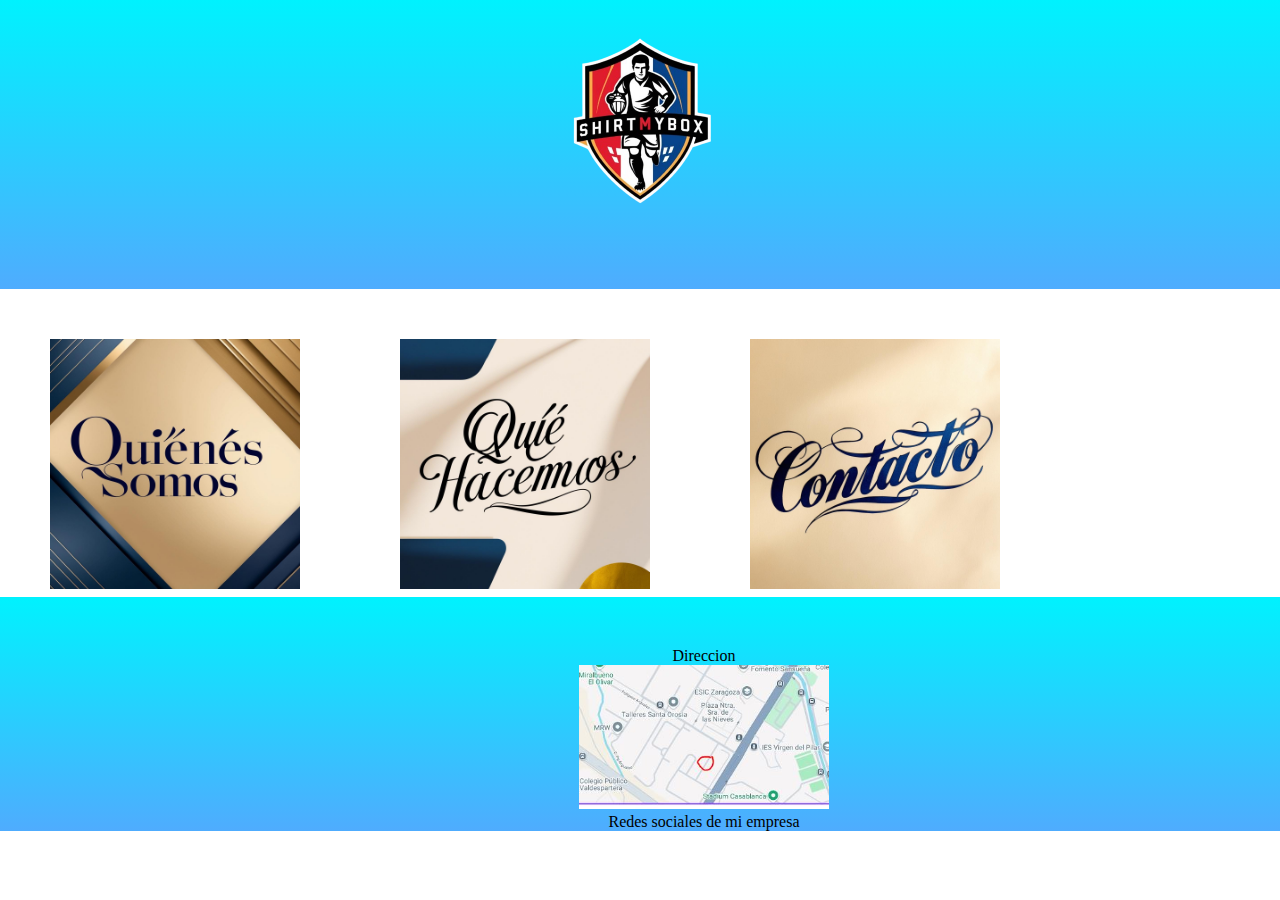
<file: index.html>
<!DOCTYPE html>
<html>
<head>
    <meta charset="utf-8">
    <title>Home</title>
    <link rel="stylesheet" href="new 1.css">
</head>
<body>
    <header>
	<img src="img/logo.png" style="width 80%; max-width: 250px; height: auto;">
	</header>
	<main>
		<section>
		<article><a href="quienessomos.html"><img src="img/quienessomos.png" alt="quienes somos" style="width: 100%; max-width: 250px; height: auto;"></a>
		</article> 
		<article><a href="quehacemos.html"><img src="img/quehacemos.png" alt="qu� hacemos" style="widht: 80%; max-width: 250px; height: auto;"></a>
		</article>
		<article><a href="contacto.html"><img src="img/contacto.png" alt="contacto con nosotros" style="widht: 80%; max-width: 250px; height: auto;"></a>
		</article>
		</section>
	</main>
</body>
	<footer>
	Direccion 
	<br>
	<img src="img/mapa.png" style="width 80%; max-width: 250px; height: auto;"> 
	<br>
	Redes sociales de mi empresa
	</footer>
</html>
</file>
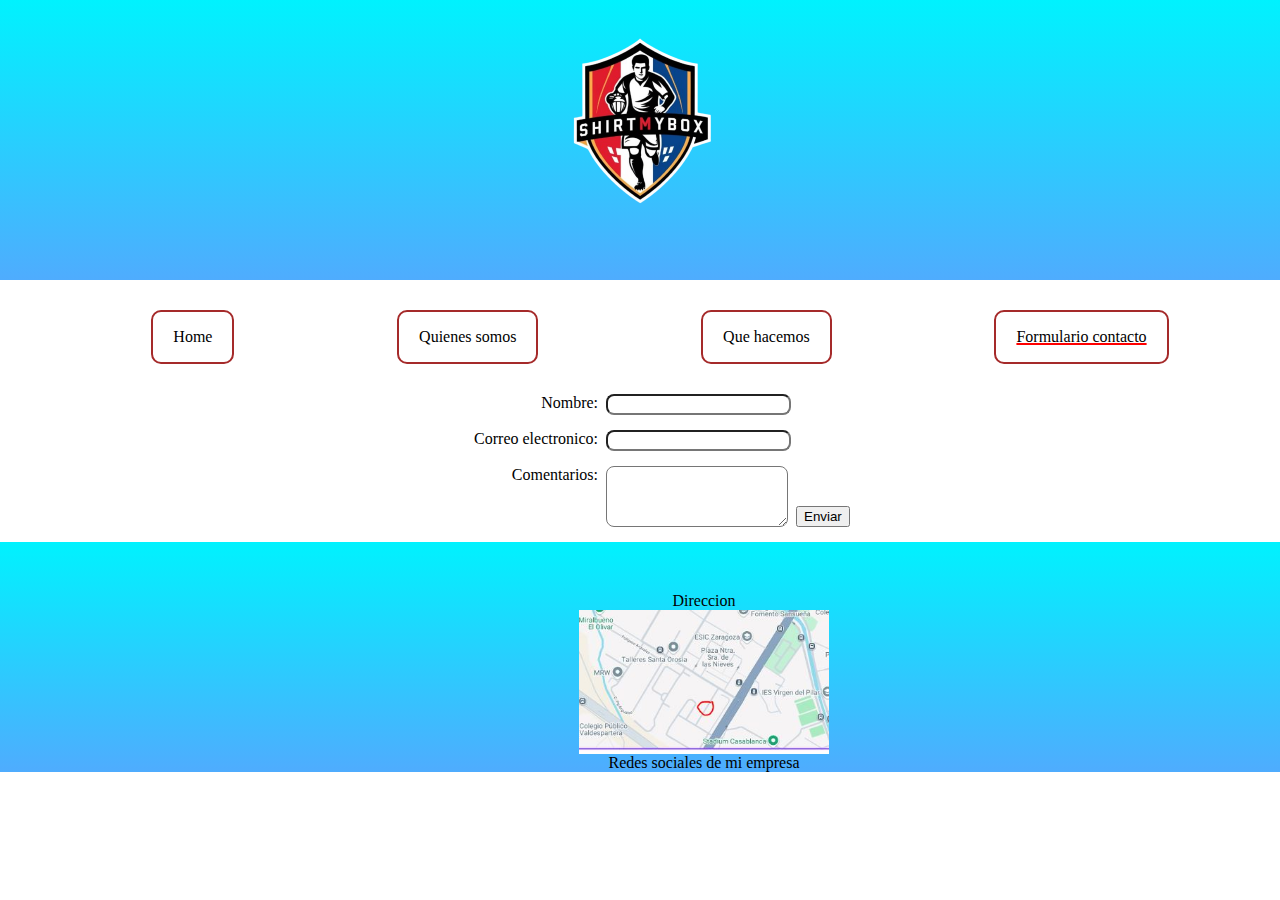
<file: contacto.html>
<html>
<head>
    <meta charset="utf-8">
    <title>Formulario Contacto </title>
	<link rel="stylesheet" href="contacto.css">
</head>
	<header>
		<img src="img/logo.png" style="width 80%; max-width: 250px; height: auto;">
	</header>
<body>
	<nav>
		<ul>
	<li><a href="index.html">Home</a></li>
	<li><a href="quienessomos.html">Quienes somos</a></li>
	<li><a href="quehacemos.html">Que hacemos</a></li>
	<li><a href="contacto.html" class="formulario-contacto">Formulario contacto</a></li>
		</ul>
	</nav>
	<main>
		<section>
		<form action="#" method="post">
		<div class="enlinea">
		<label for="name">Nombre:</label>
		<input type="text" id="name" name="name" required>
		</div>
		<div class="enlinea">
		<label for="email">Correo electronico:</label>
		<input type="email" id="email" name="email" required>
		</div>
		<div class="enlinea">
		<label for="comments">Comentarios:</label>
		<textarea id="comments" name="comments" required></textarea>
		<button>Enviar</button>
		</div>
	</main>
</body>
		<footer>
		Direccion
		<br>
		<img src="img/mapa.png" style="width 80%; max-width: 250px; height: auto;"> 
		<br>
        Redes sociales de mi empresa
		</footer>
</html>
</file>
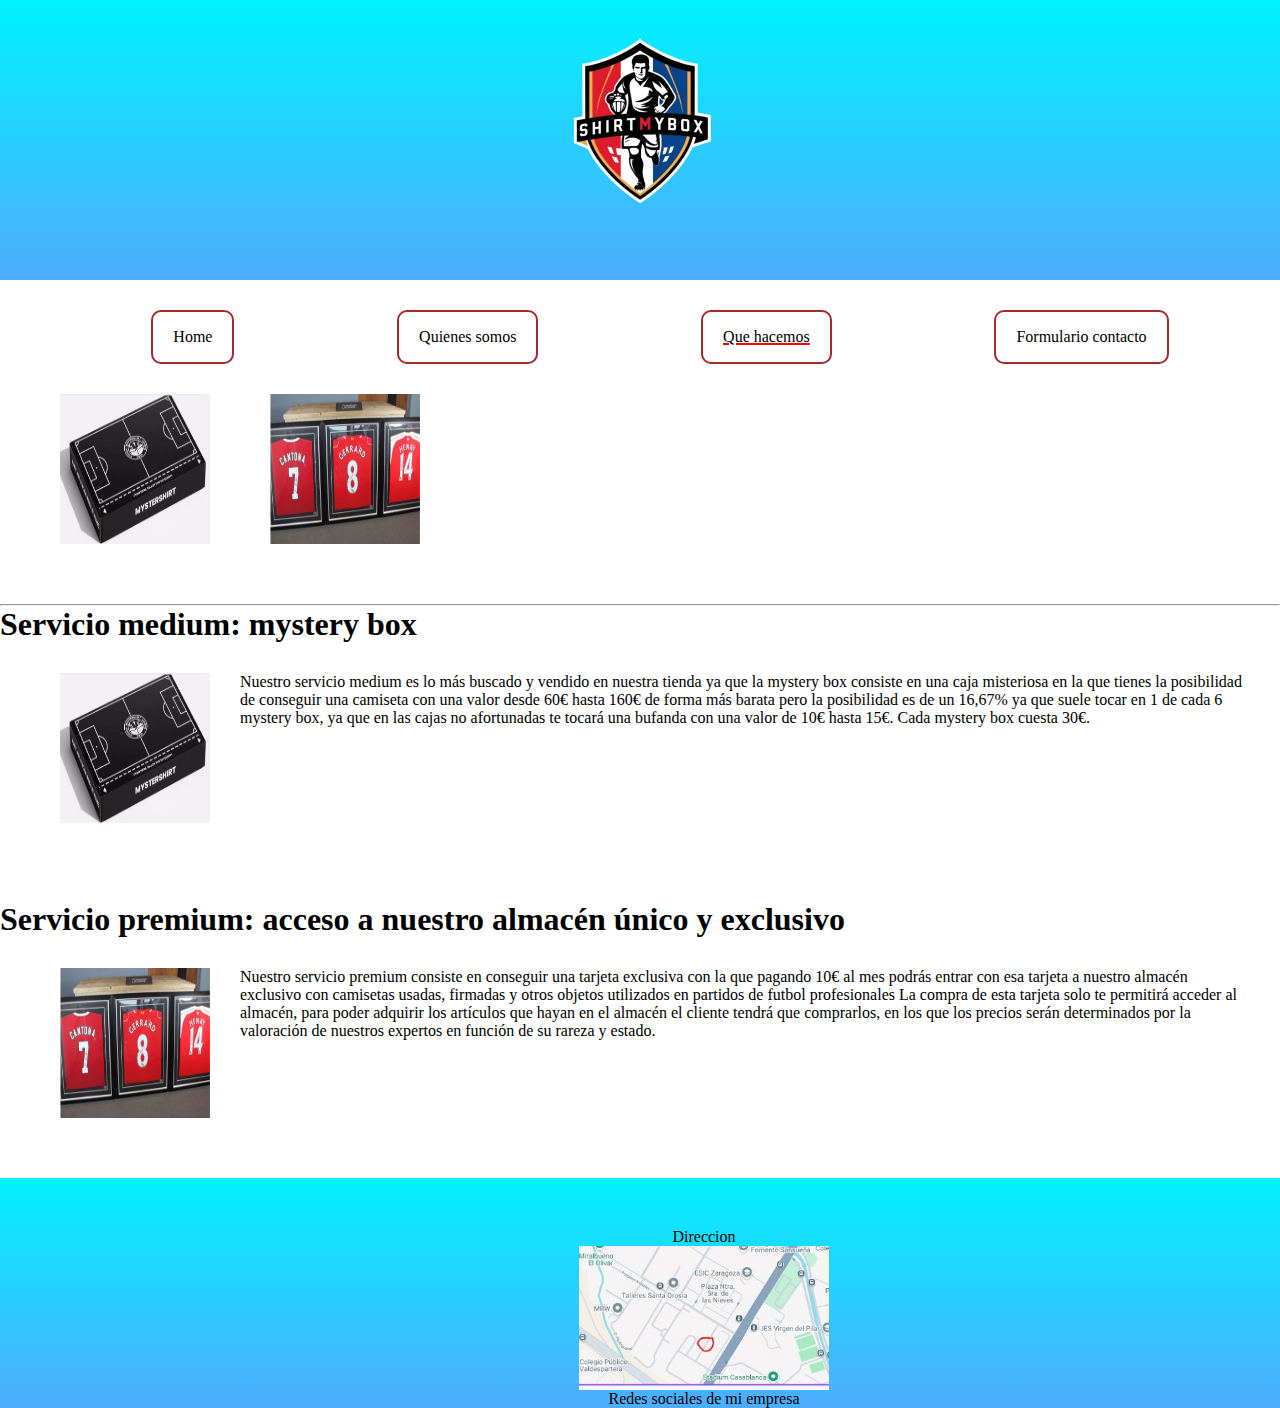
<file: quehacemos.html>
<html>
<head>
    <meta charset="utf-8">
    <title>Que Hacemos</title>
    <link rel="stylesheet" href="hacemos.css">
</head>
<body>
	<header>
	<img src="img/logo.png" style="width 80%; max-width: 250px; height: auto;">
	</header>
	<nav>
		<ul>
	<li><a href="index.html">Home</a></li>
	<li><a href="quienessomos.html">Quienes somos</a></li>
	<li><a href="quehacemos.html" class="que-hacemos">Que hacemos</a></li>
	<li><a href="contacto.html">Formulario contacto</a></li>
		</ul>
	</nav>
	<main>
		<section>
		<img class="flotar" src="img/cajamystery.png" width="150px" height="150px">
		<img class="flotar" src="img/camisetas.png" width="150px" height="150px">
		</section>
	</main>
	<hr>
	<h1>Servicio medium: mystery box</h1>
	<section>
	<img class="flotard" src="img/cajamystery.png" width="150px" height="150px">
	<div style="text align: justify;"> Nuestro servicio medium es lo más buscado y
	vendido en nuestra tienda ya que la mystery box consiste en una caja misteriosa en la que 
	tienes la posibilidad de conseguir una camiseta con una valor desde 60€ hasta 160€ de forma más barata pero la posibilidad es de un 16,67%
	ya que suele tocar en 1 de cada 6 mystery box, ya que en las cajas no afortunadas te tocará una bufanda con una valor de 10€ hasta 15€.
	Cada mystery box cuesta 30€.</div>
	</section>
	<br>
	<h1>Servicio premium: acceso a nuestro almacén único y exclusivo</h1>
	<section>
	<img class="flotar"src="img/camisetas.png" width="150px" height="150px">
	<div style="text align: justify;">Nuestro servicio premium consiste en conseguir una tarjeta exclusiva con la que pagando 10€ al mes podrás entrar
	con esa tarjeta a nuestro almacén exclusivo con camisetas usadas, firmadas y otros objetos utilizados en partidos de futbol profesionales
	La compra de esta tarjeta solo te permitirá acceder al almacén, para poder adquirir los artículos que hayan en el almacén el cliente tendrá que comprarlos,
	en los que los precios serán determinados por la valoración de nuestros expertos en función de su rareza y estado.</div>
	</section>
</body>
    <footer>
        Direccion
		<br>
		<img src="img/mapa.png" style="width 80%; max-width: 250px; height: auto;"> 
		<br>
        Redes sociales de mi empresa
    </footer>
</html>
</file>
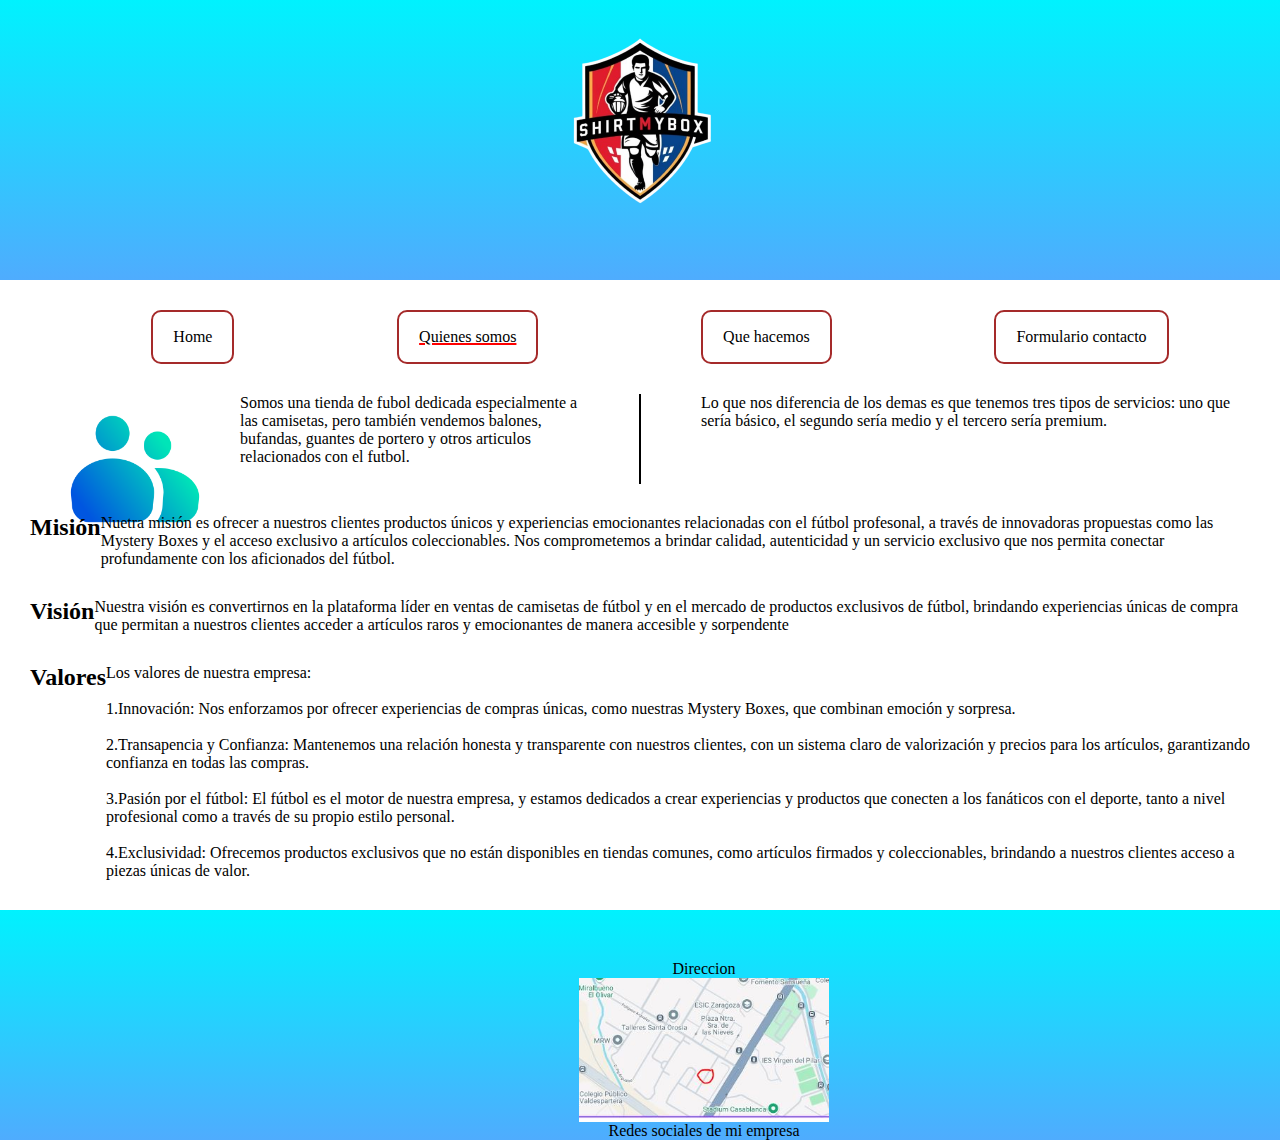
<file: quienessomos.html>
<html>
<head>
    <meta charset="utf-8">
    <title>Quienes Somos</title>
    <link rel="stylesheet" href="estilo.css">
</head>
<body>
    <header>
	<img src="img/logo.png" style="width 80%; max-width: 250px; height: auto;">
	</header>
	<nav>
		<ul>
	<li><a href="index.html">Home</a></li>
	<li><a href="quienessomos.html" class="quienes-somos">Quienes somos</a>
	<ul class="submenu">
		<li><a href="quienessomos.html#mi">Misión</a></li>
		<li><a href ="quienessomos.html#vi">Visión</a></li>
		<li><a href="quienessomos.html#va">Valores</a></li>
		</ul>
	</li>
	<li><a href="quehacemos.html">Que hacemos</a></li>
	<li><a href="contacto.html">Formulario contacto</a></li>
		</ul>
	</nav>
	<main>
		<section>
		<div class="doscolumnas">
		<img class="flotar" src="img/nosotros.png" width="150px" height="150px">
		<div style="text align: justify;">Somos una tienda de fubol dedicada especialmente a las camisetas, pero también vendemos balones, bufandas, guantes de portero y otros articulos relacionados con el futbol.
	<br>
	<br>
	Lo que nos diferencia de los demas es que tenemos tres tipos de servicios: uno que sería básico, el segundo sería medio y el tercero sería premium.
	</div>
	</div>
	</section>
	</main>
	<section id="mi">
		<h2>Misión</h2>
		<p>Nuetra misión es ofrecer a nuestros clientes productos únicos y experiencias emocionantes relacionadas con el fútbol profesonal,
		a través de innovadoras propuestas como las Mystery Boxes y el acceso exclusivo a artículos coleccionables.
		Nos comprometemos a brindar calidad, autenticidad y un servicio exclusivo que nos permita conectar profundamente con los aficionados del fútbol.</p>
	</section>
	<section id="vi">
		<h2>Visión</h2>
		<p>Nuestra visión es convertirnos en la plataforma líder en ventas de camisetas de fútbol y en el mercado de productos exclusivos de fútbol, brindando experiencias únicas de compra
		que permitan a nuestros clientes acceder a artículos raros y emocionantes de manera accesible y sorpendente</p>
	</section>
	<section id="va">
		<h2>Valores</h2>
		<p>Los valores de nuestra empresa: 
		<br>
		<br>
		1.Innovación: Nos enforzamos por ofrecer experiencias de compras únicas, como nuestras Mystery Boxes, que combinan emoción y sorpresa.
		<br>
		<br>
		2.Transapencia y Confianza: Mantenemos una relación honesta y transparente con nuestros clientes, con un sistema claro de valorización
		y precios para los artículos, garantizando confianza en todas las compras.
		<br>
		<br>
		3.Pasión por el fútbol: El fútbol es el motor de nuestra empresa, y estamos dedicados a crear experiencias y productos que conecten a los
		fanáticos con el deporte, tanto a nivel profesional como a través de su propio estilo personal.
		<br>
		<br>
		4.Exclusividad: Ofrecemos productos exclusivos que no están disponibles en tiendas comunes, como artículos firmados y coleccionables, brindando a nuestros 
		clientes acceso a piezas únicas de valor.</p>
	</section>
</body>
	<footer>
	Direccion 
	<br>
	<img src="img/mapa.png" style="width 80%; max-width: 250px; height: auto;"> 
	<br>
	Redes sociales de mi empresa
	</footer>
</html>
</file>
<file: new 1.css>
*{
		margin: 0px;
}
header {
	
   background: linear-gradient(to top, #4facfe, #00f2fe);
   font-family: Georgia;
   font-size: 3em;
   color: white;
   font-weight: bold;
   text-align: center;
   padding-bottom: 30px;
   line-height: 50px;
}
footer {
		background: linear-gradient(to bottom, #00f2fe, #4facfe);
		padding: 50px 0px 0px 10%;
		text-align: center;
}
section {
		display: flex;
}
article {
		margin: 50px 50px 0px 50px;
		text-align: center;
	font-weight: bold;
	font-size: 2em;
}
.img/quienessomos {
    width: 70%;
    max-width: 200px;
}

.img/quehacemos {
    width: 80%;
    max-width: 220px;
}

.img/contacto {
    width: 75%;
    max-width: 210px;
}
</file>
<file: contacto.css>
*{
		margin: 0px;
}
header {
	
   background: linear-gradient(to top, #4facfe, #00f2fe);
   font-family: Georgia;
   font-size: 3em;
   color: white;
   font-weight: bold;
   text-align: center;
   padding-bottom: 30px;
   line-height: 50px;
}
footer {
		background: linear-gradient(to bottom, #00f2fe, #4facfe);
		padding: 50px 0px 0px 10%;
		text-align: center;
}
nav ul{
	list-style-type: none;
	display: flex;
	flex-direction: row;
	justify-content: space-around;
	margin: 30px;
}
nav li{
	line-height: 30px;
}
nav li a{
	text-decoration: none;
	padding: 10px 20px;
	display: inline-block;
	background-color: white;
	border: 2px solid brown;
	border-radius: 10px;
	color: black;
}
nav li a:hover {
		background-color: #f0f0f0;
		color: black;
		font-size: 1.5em;
		transform: transalteX(10px) translateY(-5px)
}
.formulario-contacto {
	text-decoration: underline;
	text-decoration-color: red;
	text-decoration-thickness: 2px;
}
.enlinea {
	display: flex;
	align-items: initial;
	margin-bottom: 15px;
}
form {
	margin-left: 35%;
}
label {
	width: 150px;
	text-align: right;
	padding-right: 8px
}
input, textarea {
	border-radius: 8px;
}
.enlinea button {
	margin-top: 40px;
	margin-left: 8px;
}
</file>
<file: hacemos.css>
*{
		margin: 0px;
}
header {
	
   background: linear-gradient(to top, #4facfe, #00f2fe);
   font-family: Georgia;
   font-size: 3em;
   color: white;
   font-weight: bold;
   text-align: center;
   padding-bottom: 30px;
   line-height: 50px;
}
footer {
		background: linear-gradient(to bottom, #00f2fe, #4facfe);
		padding: 50px 0px 0px 10%;
		text-align: center;
}
section {
		display: flex;
}
article {
		margin: 50px 50px 0px 50px;
		text-align: center;
	font-weight: bold;
	font-size: 2em;
}
img.flotar {
	display: block;
	float: left;
	margin: 0px 30px 30px 30px;
}
img.flotard {
	display: block;
	float: right;
	margin: 0px 30px 30px 30px;
}
section {
	margin: 30px;
}
article {
	margin: 50px 50px 0px 50px;
	text-align: center;
	font-weight: bold;
	font-size: 2em;
	padding-bottom: 100px;
}
nav ul{
	list-style-type: none;
	display: flex;
	flex-direction: row;
	justify-content: space-around;
	margin: 30px;
}
nav li{
	line-height: 30px;
}
nav li a{
	text-decoration: none;
	padding: 10px 20px;
	display: inline-block;
	background-color: white;
	border: 2px solid brown;
	border-radius: 10px;
	color: black;
}
nav li a:hover {
		background-color #f0f0f0;
		color: black;
		font-size: 1.5em;
		transform: transalteX(10px) translateY(-5px)
}
.cuadrado {
	width: 200px;
	height: 200px;
	margin:10px;
	padding: 30px 30px 100px 30px;
}
.que-hacemos {
		text-decoration: underline;
		text-decoration-color: red;
		text-decoration-thickness: 2px;
}
</file>
<file: estilo.css>
��* {  
 	 	 m a r g i n :   0 p x ;  
 }  
 h e a d e r   {  
 	  
       b a c k g r o u n d :   l i n e a r - g r a d i e n t ( t o   t o p ,   # 4 f a c f e ,   # 0 0 f 2 f e ) ;  
       f o n t - f a m i l y :   G e o r g i a ;  
       f o n t - s i z e :   3 e m ;  
       c o l o r :   w h i t e ;  
       f o n t - w e i g h t :   b o l d ;  
       t e x t - a l i g n :   c e n t e r ;  
       p a d d i n g - b o t t o m :   3 0 p x ;  
       l i n e - h e i g h t :   5 0 p x ;  
 }  
 f o o t e r   {  
 	 	 b a c k g r o u n d :   l i n e a r - g r a d i e n t ( t o   b o t t o m ,   # 0 0 f 2 f e ,   # 4 f a c f e ) ;  
 	 	 p a d d i n g :   5 0 p x   0 p x   0 p x   1 0 % ;  
 	 	 t e x t - a l i g n :   c e n t e r ;  
 }  
 s e c t i o n   {  
 	 	 d i s p l a y :   f l e x ;  
 }  
 a r t i c l e   {  
 	 	 m a r g i n :   5 0 p x   5 0 p x   0 p x   5 0 p x ;  
 	 	 t e x t - a l i g n :   c e n t e r ;  
 	 f o n t - w e i g h t :   b o l d ;  
 	 f o n t - s i z e :   2 e m ;  
 }  
 i m g . f l o t a r   {  
 	 d i s p l a y :   b l o c k ;  
 	 f l o a t :   l e f t ;  
 	 m a r g i n :   0 p x   3 0 p x   3 0 p x   3 0 p x ;  
 }  
 s e c t i o n   {  
 	 m a r g i n :   3 0 p x ;  
 }  
 a r t i c l e   {  
 	 m a r g i n :   5 0 p x   5 0 p x   0 p x   5 0 p x ;  
 	 t e x t - a l i g n :   c e n t e r ;  
 	 f o n t - w e i g h t :   b o l d ;  
 	 f o n t - s i z e :   2 e m ;  
 	 p a d d i n g - b o t t o m :   1 0 0 p x ;  
 }  
 n a v   u l {  
 	 l i s t - s t y l e - t y p e :   n o n e ;  
 	 d i s p l a y :   f l e x ;  
 	 f l e x - d i r e c t i o n :   r o w ;  
 	 j u s t i f y - c o n t e n t :   s p a c e - a r o u n d ;  
 	 m a r g i n :   3 0 p x ;  
 }  
 n a v   l i {  
 	 l i n e - h e i g h t :   3 0 p x ;  
 }  
 n a v   l i   a {  
 	 t e x t - d e c o r a t i o n :   n o n e ;  
 	 p a d d i n g :   1 0 p x   2 0 p x ;  
 	 d i s p l a y :   i n l i n e - b l o c k ;  
 	 b a c k g r o u n d - c o l o r :   w h i t e ;  
 	 b o r d e r :   2 p x   s o l i d   b r o w n ;  
 	 b o r d e r - r a d i u s :   1 0 p x ;  
 	 c o l o r :   b l a c k ;  
 }  
 n a v   l i   a : h o v e r   {  
 	 	 b a c k g r o u n d - c o l o r   # f 0 f 0 f 0 ;  
 	 	 c o l o r :   b l a c k ;  
 	 	 f o n t - s i z e :   1 . 5 e m ;  
 	 	 t r a n s f o r m :   t r a n s a l t e X ( 1 0 p x )   t r a n s l a t e Y ( - 5 p x )  
 }  
 . c u a d r a d o   {  
 	 w i d t h :   2 0 0 p x ;  
 	 h e i g h t :   2 0 0 p x ;  
 	 m a r g i n : 1 0 p x ;  
 	 p a d d i n g :   3 0 p x   3 0 p x   1 0 0 p x   3 0 p x ;  
 }  
 . q u i e n e s - s o m o s   {  
 	 t e x t - d e c o r a t i o n :   u n d e r l i n e ;  
 	 t e x t - d e c o r a t i o n - c o l o r :   r e d ;  
 	 t e x t - d e c o r a t i o n - t h i c k n e s s :   2 p x ;  
 }  
 . d o s c o l u m n a s   {  
 	 c o l u m n - c o u n t :   2 ;  
 	 c o l u m n - r u l e :   2 p x   s o l i d   b l a c k ;  
 	 c o l u m n - g a p :   1 0 %  
 }  
 . s u b m e n u   {  
 	 d i s p l a y :   b l o c k ;  
 	 p o s i t i o n :   a b s o l u t e ;  
 	 m a r g i n - t o p :   0 p x ;  
 	 v i s i b i l i t y :   h i d d e n ;  
 }  
 n a v   l i : h o v e r   . s u b m e n u   {  
 	 v i s i b i l i t y :   v i s i b l e ;  
 } 
</file>
